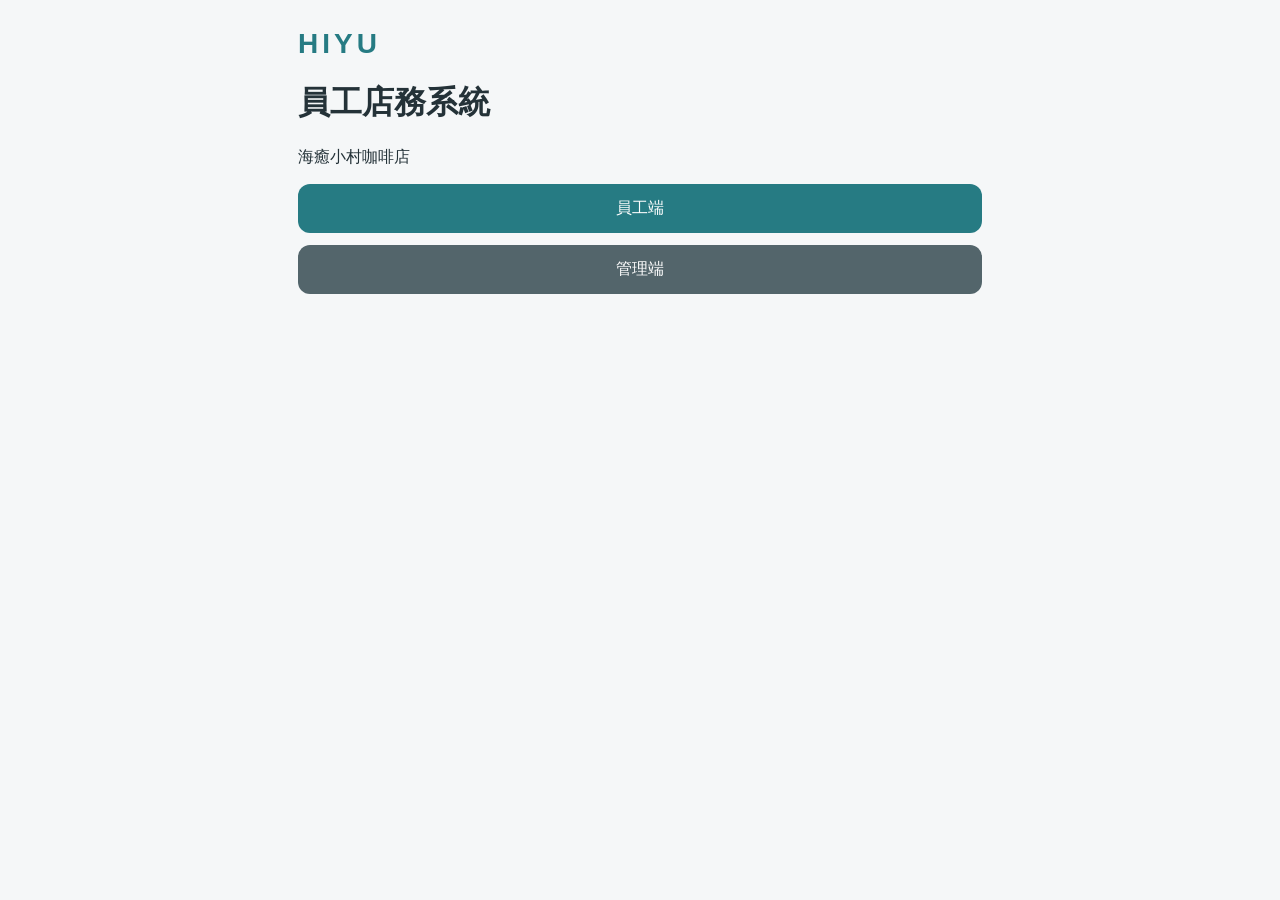
<file: index.html>
<!doctype html><html lang="zh-Hant"><head><meta charset="utf-8"><meta name="viewport" content="width=device-width,initial-scale=1"><title>HIYU 員工店務系統</title><link rel="stylesheet" href="style.css"></head><body><main class="wrap"><div class="logo">HIYU</div><h1>員工店務系統</h1><p>海癒小村咖啡店</p><a class="btn" href="employee.html">員工端</a><a class="btn secondary" href="admin.html">管理端</a></main></body></html>
</file>
<file: style.css>
*{box-sizing:border-box}body{margin:0;background:#f5f7f8;color:#243238;font-family:-apple-system,BlinkMacSystemFont,"Noto Sans TC",sans-serif}.wrap{max-width:720px;margin:auto;padding:28px 18px}.logo{font-weight:800;letter-spacing:4px;color:#267b83;font-size:28px}.card{background:white;border-radius:18px;padding:20px;margin:14px 0;box-shadow:0 4px 18px #0000000b}.btn{display:block;text-decoration:none;text-align:center;background:#267b83;color:white;border:0;border-radius:12px;padding:14px;margin:12px 0;font-size:16px}.secondary{background:#53656b}.danger{background:#b64b4b}.muted{color:#718087}.grid{display:grid;grid-template-columns:1fr 1fr;gap:12px}.field{margin:12px 0}.field label{display:block;font-size:14px;margin-bottom:6px}.field input,.field textarea,.field select{width:100%;padding:12px;border:1px solid #d6dee0;border-radius:10px;font:inherit}.pill{display:inline-block;padding:5px 9px;border-radius:999px;background:#e7f3f3;color:#267b83;font-size:13px}.notice{border-left:4px solid #267b83;padding-left:12px}.hidden{display:none}.success{color:#267b83;font-weight:700}.error{color:#b64b4b;font-weight:700}.top{display:flex;justify-content:space-between;align-items:center;gap:12px}.smallbtn{border:0;border-radius:9px;padding:8px 10px}.check{display:flex;gap:8px;align-items:center}.table{width:100%;border-collapse:collapse}.table th,.table td{padding:9px;border-bottom:1px solid #edf0f1;text-align:left;font-size:14px}
</file>
